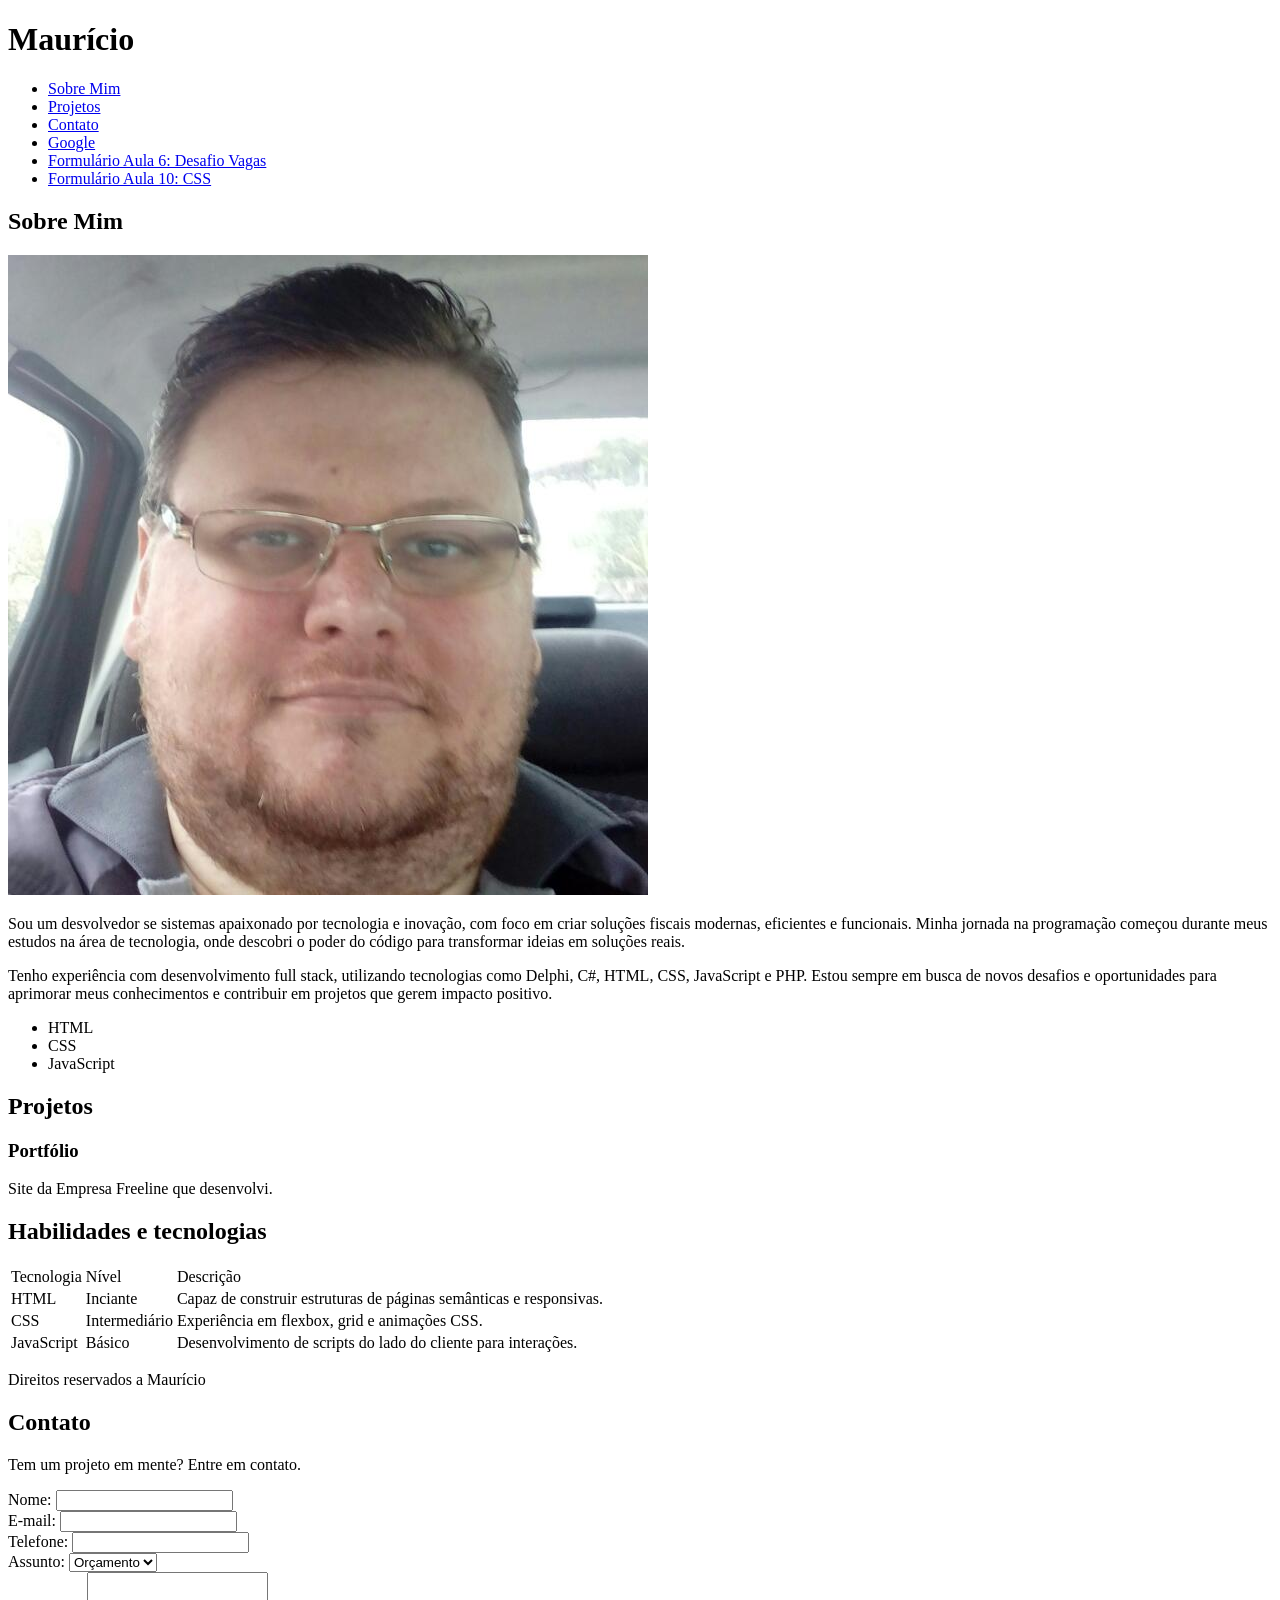
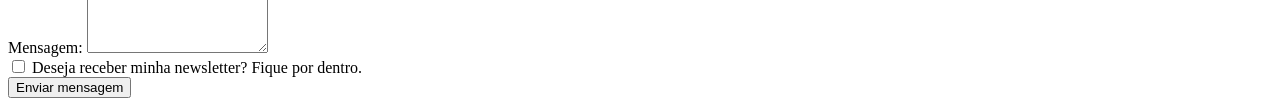
<file: index.html>
<!DOCTYPE html>
<html lang="pt-br">
<head>
    <meta charset="UTF-8">
    <meta name="viewport" content="width=device-width, initial-scale=1.0">
    <title>Maurício</title>
</head>
<body>
    <header>
        <h1>Maurício</h1>
        <nav> <!-- sessao de navegação do site-->
            <ul> <!-- lista nao ordena para links do site-->
                 <li><a href="#sobre">Sobre Mim</a></li>
                 <li><a href="#projetos">Projetos</a></li>
                 <li><a href="#contato">Contato</a></li>
                 <li><a href="https://google.com.br" target="_blank">Google</a></li>
                 <li><a href="vaga.html" target="_blank">Formulário Aula 6: Desafio Vagas</a></li>
                 <li><a href="aula10.html" target="_blank">Formulário Aula 10: CSS</a></li>
            </ul>
        </nav>
    </header>
    <section id="sobre">
        <h2>Sobre Mim</h2>
        <img src="foto.jpg" alt="Imagem de foto de perfil" title="Imagem de Perfil">
        <article>
            <p>
                Sou um desvolvedor se sistemas apaixonado por tecnologia e inovação,
                com foco em criar soluções fiscais modernas, eficientes e
                funcionais. Minha jornada na programação começou durante meus
                estudos na área de tecnologia, onde descobri o poder do código para
                transformar ideias em soluções reais.
            </p>          
            <p>
                Tenho experiência com desenvolvimento full stack, utilizando
                tecnologias como Delphi, C#, HTML, CSS, JavaScript e PHP. Estou
                sempre em busca de novos desafios e oportunidades para aprimorar
                meus conhecimentos e contribuir em projetos que gerem impacto
                positivo.
            </p>
        </article>
        <aside>
            <ul>
                <li>HTML</li>
                <li>CSS</li>
                <li>JavaScript</li>
            </ul>
        </aside>  
          
    </section>
    <section id="projetos">
        <h2>Projetos</h2>
        <article>
            <h3>Portfólio</h3>
            <p>
                Site da Empresa Freeline que desenvolvi.
            </p>
        </article>
    </section>
    <section id="habilidades">
        <h2>Habilidades e tecnologias</h2>
        <table>
            <thead>
                <tr>
                    <td>Tecnologia</td>
                    <td>Nível</td>
                    <td>Descrição</td>
                </tr>
            </thead>
            <tbody>
                <tr>
                    <td>HTML</td>
                    <td>Inciante</td>
                    <td>Capaz de construir estruturas de páginas semânticas e responsivas.</td>
                </tr>
                <tr>
                    <td>CSS</td>
                    <td>Intermediário</td>
                    <td>Experiência em flexbox, grid e animações CSS.</td>
                </tr>
                <tr>
                    <td>JavaScript</td>
                    <td>Básico</td>
                    <td>Desenvolvimento de scripts do lado do cliente para interações.</td>
                </tr>
            </tbody>
        </table>
    </section>

    <footer id="contato">
        <p>Direitos reservados a Maurício</p>
        <section>
            <h2>Contato</h2>
            <p>Tem um projeto em mente? Entre em contato.</p>
            <!-- <address>
                Email: <a href="mailto:mauricio@freeline.inf.br">mauricio@freeline.inf.br</a><br>
                Telefone: <a href="tel:+5547999235542">(47) 99923-5542</a>
            </address> -->
            <form action="">
                <label for="nome">Nome:</label>
                <input type="text" id="nome" name="nome" required>
                <br>

                <label for="email">E-mail:</label>
                <input type="email" id="email" name="email" required>
                <br>

                
                <label for="telefone">Telefone:</label>
                <input type="tel" id="telefone" name="telefone">
                <br>

                <label for="assunto">Assunto:</label>
                <select id="assunto" name="assunto">
                    <option value="orcamento">Orçamento</option>
                    <option value="duvida">Dúvida</option>
                    <option value="outro">Outro</option>
                </select>
                <br>

                <label for="mensagem">Mensagem:</label>
                <textarea name="mensagem" id="mensagem" col="30" rows="5" required></textarea>
                <br>

                <input type="checkbox" name="inscricao" id="inscricao">

                <label for="inscricao">Deseja receber minha newsletter? Fique por dentro.</label>
                <br>
                
                <input type="submit" value="Enviar mensagem">
            </form>
        </section>
    </footer>
</body>
</html>
</file>
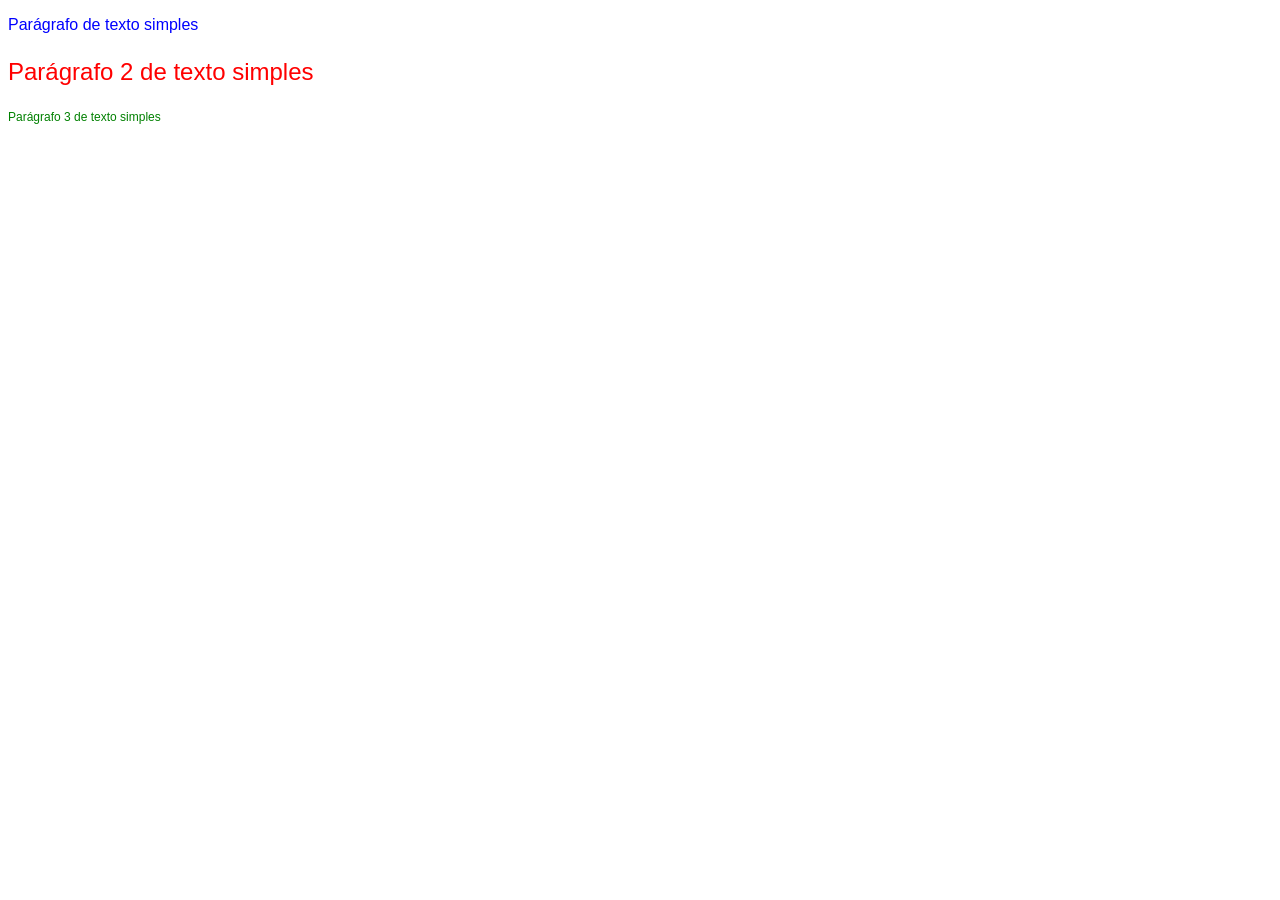
<file: aula10.html>
<!DOCTYPE html>
<html lang="pt-br">
<head>
    <meta charset="UTF-8">
    <meta name="viewport" content="width=device-width, initial-scale=1.0">
    <title>Desafio Aula 10- CSS</title>
    <link rel="stylesheet" href="aula10.css" />
    
</head>
<body>
    <p>Parágrafo de texto simples</p>
    <p class="paragrafo2">Parágrafo 2 de texto simples</p>
    <p id="paragrafo3">Parágrafo 3 de texto simples</p>
</body>
</file>
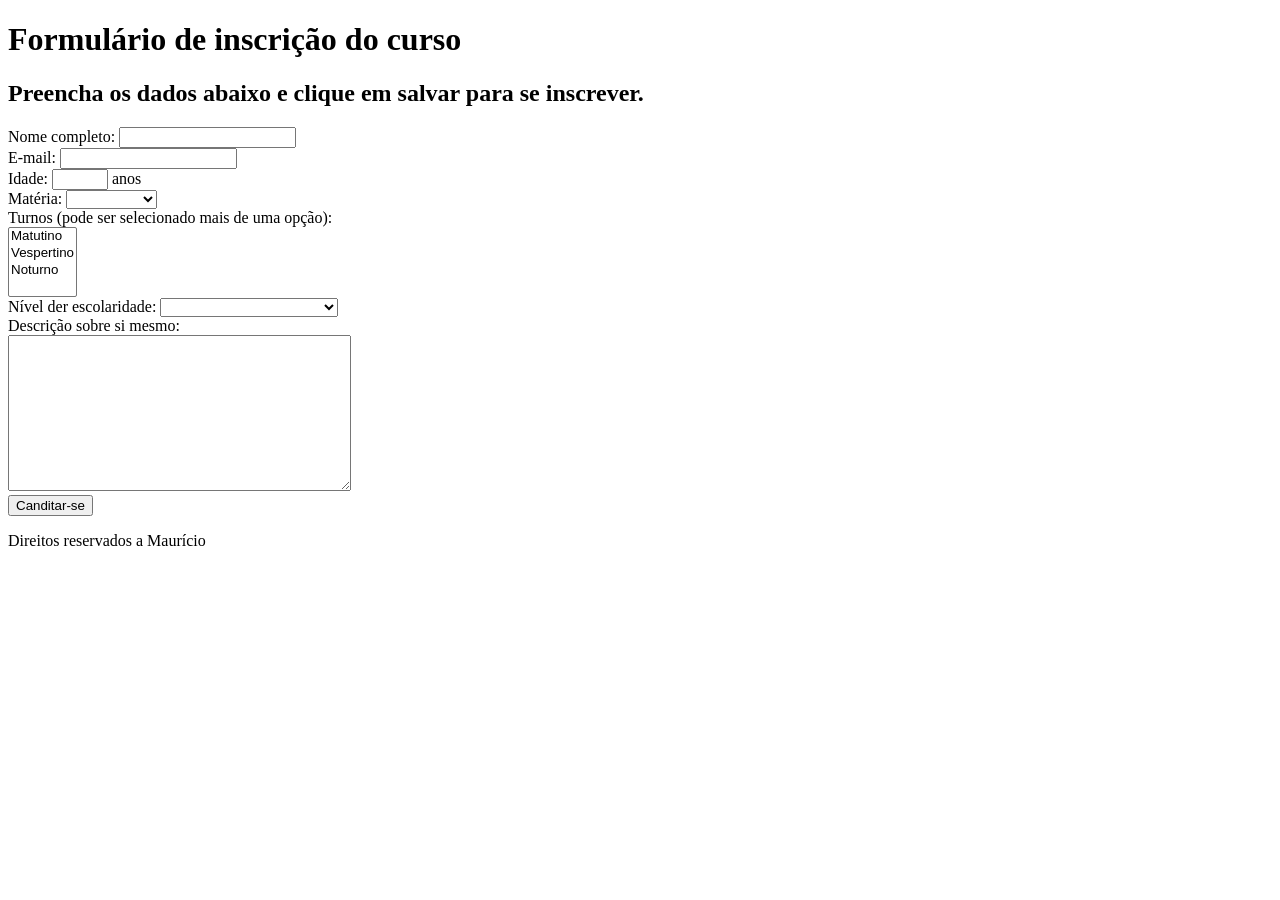
<file: vaga.html>
<!DOCTYPE html>
<html lang="pt-br">
<head>
    <meta charset="UTF-8">
    <meta name="viewport" content="width=device-width, initial-scale=1.0">
    <title>Inscrição do curso</title>
</head>
<body>

    <header>
        <h1>Formulário de inscrição do curso</h1>
    </header>
    <section id="formulario">
        <h2>Preencha os dados abaixo e clique em salvar para se inscrever.</h2>


         <form action=""  id="formularioCurso" name="formularioCurso">
            <label for="nome">Nome completo:</label>
            <input type="text" id="nome" name="nome" required maxleng="200">
            <br>

            <label for="email">E-mail:</label>
            <input type="email" id="email" name="email" required>
            <br>

            <label for="idade">Idade:</label>
            <input type="number" id="idade" name="idade" required maxleng="3" min="18" max="120"> <label>anos</label>
            <br>

            <label for="materia">Matéria:</label>
            <select id="materia" name="materia" required>
                <option value="" id="materia_vazio"></option>
                <option value="matematica" id="materia_matematica">Matemática</option>
                <option value="portugues" id="materia_portugues">Português</option>
                <option value="biologia" id="materia_biologia">Biologia</option>
                <option value="ciencias" id="materia_ciencias">Ciências</option>
                <option value="historia" id="materia_historia">História</option>
                <option value="geografia" id="materia_geografia">Geografia</option>
                <option value="artes" id="materia_artes">Artes</option>
            </select>
            <br>

            <labe>Turnos (pode ser selecionado mais de uma opção):</label><br>
            <select id="turnos" name="turnos" required multiple>
                <option value="matutino" id="turno_matutino">Matutino</option>
                <option value="vespertino" id="turno_vespertino">Vespertino</option>
                <option value="noturno" id="turno_noturno">Noturno</option>
            </select>
            <br>
           

            <label for="escolaridade">Nível der escolaridade:</label>
            <select id="escolaridade" name="escolaridade" required>
                <option value="" id="escolaridade_vazio"></option>
                <option value="superior_completo" id="escolaridade_superior_completo">Ensino Superior Completo</option>
                <option value="cursando_mestrado" id="escolaridade_cursando_mestrado">Cursando Mestrado</option>
                <option value="mestrado_completo" id="escolaridade_mestrado_completo">Mestrado Completo</option>
                <option value="cursando_doutrorado" id="escolaridade_cursando_doutrorado">Cursando Doutrorado</option>
                <option value="doutorado_completo" id="escolaridade_doutorado_completo">Doutorado Completo</option>
            </select>
            <br>

            <label for="descricao">Descrição sobre si mesmo:</label><br>
            <textarea name="descricao" id="descricao" cols="40" rows="10" required maxlength="200"></textarea>
            <br>

            <input type="submit" value="Canditar-se">
            

        </form>
            


    </section>
    <footer>
        <p>Direitos reservados a Maurício</p>
    </footer>
</body>
</html>
</file>
<file: aula10.css>
p{
    color: blue;
    font-family: Arial, Helvetica, sans-serif;
}
.paragrafo2{
    color: red;
    font-size: 24px;

}

#paragrafo3{
    color: green;
    font-size: 12px;

}
</file>
